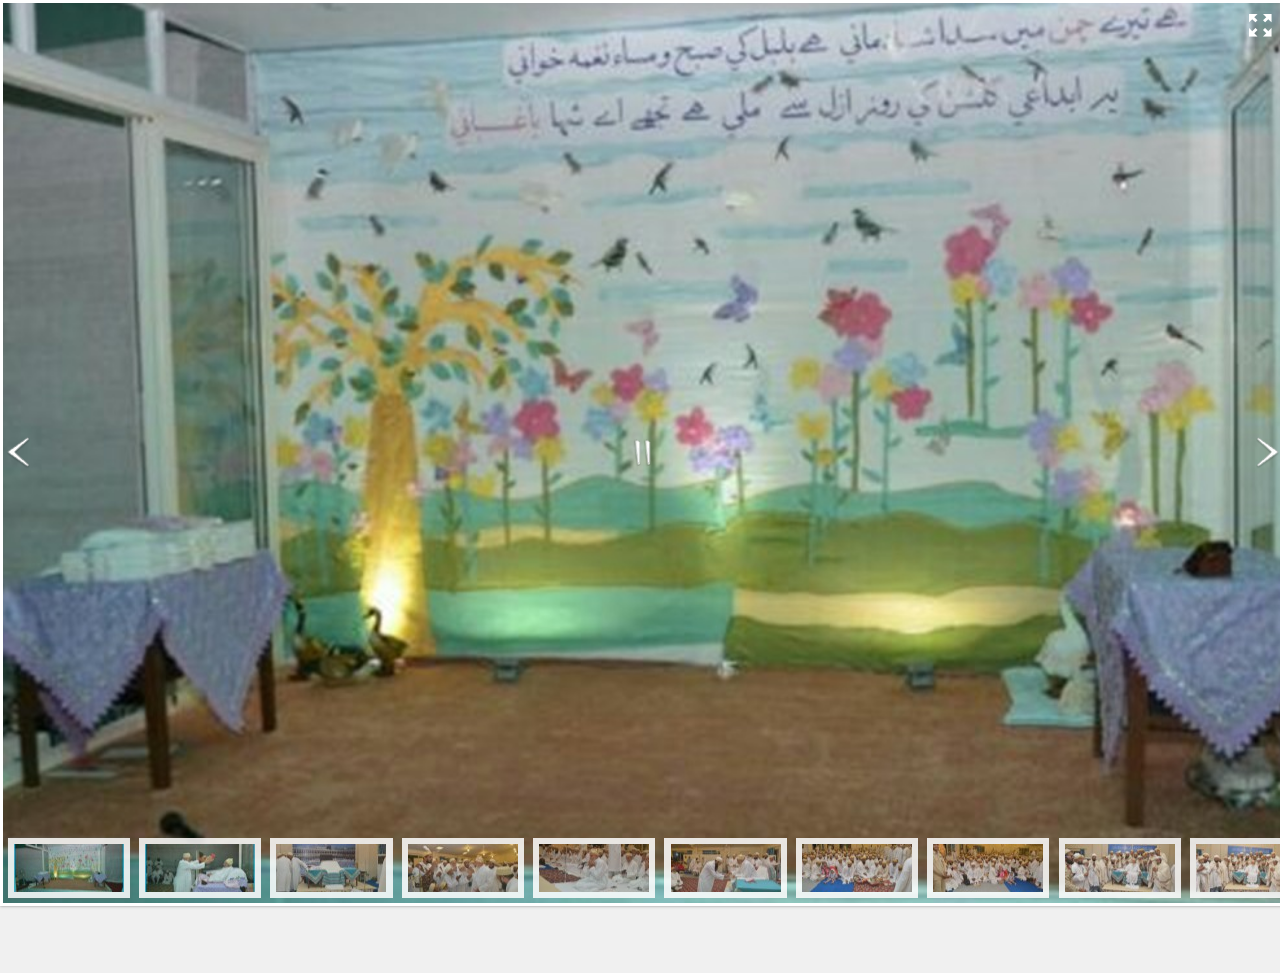
<file: hizbe_jamali_web/index.html>
<!DOCTYPE html PUBLIC "-//W3C//DTD XHTML 1.0 Strict//EN"
	"http://www.w3.org/TR/xhtml1/DTD/xhtml1-strict.dtd">
<html xmlns="http://www.w3.org/1999/xhtml">
<head>
	<title>Ziyaafat burhanuddin moula generated by WOWSlider.com</title>
	<meta http-equiv="content-type" content="text/html; charset=utf-8" />
	<meta name="description" content="Made with WOW Slider - Create beautiful, responsive image sliders in a few clicks. Awesome skins and animations. Image carousel" />
	
	<!-- Start WOWSlider.com HEAD section --> <!-- add to the <head> of your page -->
	<link rel="stylesheet" type="text/css" href="engine1/style.css" />
	<script type="text/javascript" src="engine1/jquery.js"></script>
	<!-- End WOWSlider.com HEAD section -->
	
</head>
<body style="background-color:#f0f0f0;margin:0">

	<!-- Start WOWSlider.com BODY section --> <!-- add to the <body> of your page -->
	<div id="wowslider-container1">
	<div class="ws_images"><ul>
		<li><img src="data1/images/ziyafat2.jpg" alt="Ziyafat2" title="Ziyafat2" id="wows1_0"/></li>
		<li><img src="data1/images/ziyafat1.jpg" alt="Ziyafat1" title="Ziyafat1" id="wows1_1"/></li>
		<li><img src="data1/images/dsc_1412.jpg" alt="DSC_1412" title="DSC_1412" id="wows1_2"/></li>
		<li><img src="data1/images/dsc_1416.jpg" alt="DSC_1416" title="DSC_1416" id="wows1_3"/></li>
		<li><img src="data1/images/dsc_1421.jpg" alt="DSC_1421" title="DSC_1421" id="wows1_4"/></li>
		<li><img src="data1/images/dsc_1425.jpg" alt="DSC_1425" title="DSC_1425" id="wows1_5"/></li>
		<li><img src="data1/images/dsc_1459.jpg" alt="DSC_1459" title="DSC_1459" id="wows1_6"/></li>
		<li><img src="data1/images/dsc_1460.jpg" alt="DSC_1460" title="DSC_1460" id="wows1_7"/></li>
		<li><a href="http://wowslider.com/vf"><img src="data1/images/dsc_1859.jpg" alt="full screen slider" title="DSC_1859" id="wows1_8"/></a></li>
		<li><img src="data1/images/dsc_1861.jpg" alt="DSC_1861" title="DSC_1861" id="wows1_9"/></li>
	</ul></div>
	<div class="ws_thumbs">
<div>
		<a href="#" title="Ziyafat2"><img src="data1/tooltips/ziyafat2.jpg" alt="" /></a>
		<a href="#" title="Ziyafat1"><img src="data1/tooltips/ziyafat1.jpg" alt="" /></a>
		<a href="#" title="DSC_1412"><img src="data1/tooltips/dsc_1412.jpg" alt="" /></a>
		<a href="#" title="DSC_1416"><img src="data1/tooltips/dsc_1416.jpg" alt="" /></a>
		<a href="#" title="DSC_1421"><img src="data1/tooltips/dsc_1421.jpg" alt="" /></a>
		<a href="#" title="DSC_1425"><img src="data1/tooltips/dsc_1425.jpg" alt="" /></a>
		<a href="#" title="DSC_1459"><img src="data1/tooltips/dsc_1459.jpg" alt="" /></a>
		<a href="#" title="DSC_1460"><img src="data1/tooltips/dsc_1460.jpg" alt="" /></a>
		<a href="#" title="DSC_1859"><img src="data1/tooltips/dsc_1859.jpg" alt="" /></a>
		<a href="#" title="DSC_1861"><img src="data1/tooltips/dsc_1861.jpg" alt="" /></a>
	</div>
</div>
<span class="wsl"><a href="http://wowslider.com/vu">image carousel</a> by WOWSlider.com v6.9</span>
	<div class="ws_shadow"></div>
	</div>	
	<script type="text/javascript" src="engine1/wowslider.js"></script>
	<script type="text/javascript" src="engine1/script.js"></script>
	<!-- End WOWSlider.com BODY section -->
	
</body>
</html>
</file>
<file: hizbe_jamali_web/engine1/style.css>
/*
 *	generated by WOW Slider 6.9
 *	template Tick
 */
@import url(https://fonts.googleapis.com/css?family=Marck+Script&subset=latin,cyrillic,latin-ext);
#wowslider-container1 { 
	zoom: 1; 
	position: relative;
	width: 100%;
	max-width:100%;
	max-height:none;
	margin:0px auto 67px;
	z-index:90;
	border:3px solid #FFFFFF;
	text-align:left; /* reset align=center */
	font-size: 10px;
}
* html #wowslider-container1{ width:830px }
#wowslider-container1 .ws_images ul{
	position:relative;
	width: 10000%; 
	height:100%;
	left:0;
	list-style:none;
	margin:0;
	padding:0;
	border-spacing:0;
	overflow: visible;
	/*table-layout:fixed;*/
}
#wowslider-container1 .ws_images ul li{
	position: relative;
	width:1%;
	height:100%;
	line-height:0; /*opera*/
	overflow: hidden;
	float:left;
	font-size:0;
	padding:0 0 0 0 !important;
	margin:0 0 0 0 !important;
}

#wowslider-container1 .ws_images{
	position: relative;
	left:0;
	top:0;
	width:100%;
	height:100%;
	max-height:none;
	overflow:hidden;
}
#wowslider-container1 .ws_images a{
	width:100%;
	height:100%;
	max-height:none;
	display:block;
	color:transparent;
}
#wowslider-container1 img{
	max-width: none !important;
}
#wowslider-container1 .ws_images img{
	width:100%;
	border:none 0;
	max-width: none;
	padding:0;
	margin:0;
}

#wowslider-container1 .ws_images iframe {
	position: absolute;
	z-index: -1;
}

#wowslider-container1 .ws-title > div {
	display: inline-block !important;
}

#wowslider-container1 a{ 
	text-decoration: none; 
	outline: none; 
	border: none; 
}

#wowslider-container1  .ws_bullets { 
	float: left;
	position:absolute;
	z-index:70;
}
#wowslider-container1  .ws_bullets div{
	position:relative;
	float:left;
	font-size: 0px;
}
#wowslider-container1  .wsl{
	display:none;
}
#wowslider-container1 sound, 
#wowslider-container1 object{
	position:absolute;
}

/* prevent some of users reset styles */
#wowslider-container1 .ws_effect {
	position: static;
}

#wowslider-container1 .ws_photoItem {
	background: #fff;
}
#wowslider-container1 .ws_photoItem > div {
	left: 2em;
	right: 2em;
	top: 2em;
	bottom: 2em;
}


#wowslider-container1.ws_gestures {
	cursor: -webkit-grab;
	cursor: -moz-grab;
	cursor: url("[data-uri]"), move;
}
#wowslider-container1.ws_gestures.ws_grabbing {
	cursor: -webkit-grabbing;
	cursor: -moz-grabbing;
	cursor: url("[data-uri]"), move;
}

/* hide controls when video start play */
#wowslider-container1.ws_video_playing .ws_bullets {
	display: none;
}
#wowslider-container1.ws_video_playing:hover .ws_bullets {
	display: block;
}
/* IE fix because it don't show controls on hover if frame visible */
#wowslider-container1.ws_video_playing_ie .ws_bullets,
#wowslider-container1.ws_video_playing_ie a.ws_next,
#wowslider-container1.ws_video_playing_ie a.ws_prev {
	display: block;
}


/* youtube/vimeo buttons */
#wowslider-container1 .ws_video_btn {
	position: absolute;
	display: none;
	cursor: pointer;
	top: 0;
	left: 0;
	width: 100%;
	height: 100%;
	z-index: 55;
}
#wowslider-container1 .ws_video_btn.ws_youtube,
#wowslider-container1 .ws_video_btn.ws_vimeo {
	display: block;
}
#wowslider-container1 .ws_video_btn div {
	position: absolute;
	background-image: url(./playvideo.png);
	background-size: 200%;
	top: 50%;
	left: 50%;
	width: 7em;
	height: 5em;
	margin-left: -3.5em;
	margin-top: -2.5em;
}
#wowslider-container1 .ws_video_btn.ws_youtube div {
	background-position: 0 0;
}
#wowslider-container1 .ws_video_btn.ws_youtube:hover div {
	background-position: 100% 0;
}
#wowslider-container1 .ws_video_btn.ws_vimeo div {
	background-position: 0 100%;
}
#wowslider-container1 .ws_video_btn.ws_vimeo:hover div {
	background-position: 100% 100%;
}

#wowslider-container1 .ws_playpause.ws_hide {
	display: none !important;
}
@font-face {
  font-family: 'fullscreen';
  src: url('fullscreen.eot');
  src: url('fullscreen.eot#iefix') format('embedded-opentype'),
       url('fullscreen.woff') format('woff'),
       url('fullscreen.ttf') format('truetype'),
       url('fullscreen.svg#fullscreen') format('svg');
  font-weight: normal;
  font-style: normal;
}

#wowslider-container1 .ws_fullscreen {
	display: none;
	position: absolute;
	font-family: "fullscreen";
	top: .5em;
	right: .5em;
	font-size: 2.25em;
	z-index: 59;
	color: #fff;
}
#wowslider-container1:hover .ws_fullscreen {
	display: block;
}
#wowslider-container1 .ws_fullscreen:after {
	content: '\e800';
}

#wowslider-container1 .ws_bullets {
	margin-right: 6em;
}

.ws_fs_wrapper {
	width:100%;
	height: 100%;
	background: #181818;
}

.ws_fs_wrapper > #wowslider-container1,
.ws_fs_wrapper > #wowslider-container1 .ws_images {
	margin:0 auto;
	max-height: none;
}

.ws_fs_wrapper > #wowslider-container1 .ws_fullscreen {
	position: fixed;
	display: block;
}

.ws_fs_wrapper > #wowslider-container1 .ws_fullscreen:after {
	content: '\e801';
}

.ws_fs_wrapper > #wowslider-container1 {
	border: 0;
	outline: 0;
	-webkit-box-shadow: 0;
	-moz-box-shadow: 0;
	box-shadow: 0; 
}
#wowslider-container1  .ws_bullets { 
	padding: 4px; 
}
#wowslider-container1 .ws_bullets a { 
	width:15px;
	height:15px;
	background: url(./bullet.png) left top;
	float: left; 
	text-indent: -4000px; 
	position:relative;
	margin-left:5px;
	color:transparent;
}
#wowslider-container1 .ws_bullets a:hover, #wowslider-container1 .ws_bullets a.ws_selbull{
	background-position: 0 100%;
}
#wowslider-container1 a.ws_next, #wowslider-container1 a.ws_prev {
	position:absolute;
	top:50%;
	margin-top:-1.6em;
	z-index:60;
	width: 2.4em;	
	height: 3.2em;
	background-image: url(./arrows.png);
	background-size:200%;
}
#wowslider-container1 a.ws_next{
	background-position: 100% 0;
	right:3px;
}
#wowslider-container1 a.ws_prev {
	background-position: 0 0; 
	left:3px;
}

/*playpause*/
#wowslider-container1 .ws_playpause {
    width: 2.4em;
    height: 3.2em;
    position: absolute;
    top: 50%;
    left: 50%;
    margin-left: -1.2em;
    margin-top: -1.6em;
    z-index: 59;
	background-size:100%;
}

#wowslider-container1 .ws_pause {
    background-image: url(./pause.png);
}

#wowslider-container1 .ws_play {
    background-image: url(./play.png);
}

#wowslider-container1 .ws_pause:hover, #wowslider-container1 .ws_play:hover {
    background-position: 100% 100% !important;
}/* bottom center */
#wowslider-container1  .ws_bullets {
    bottom: 0px;
	left:50%;
}
#wowslider-container1  .ws_bullets div{
	left:-50%;
}
#wowslider-container1 .ws-title{
	position:absolute;
	display:block;
	bottom: 2em;
	left: 0;
	margin-right: 1em; 
	color:#555555;
	z-index: 50;
	font-family:'Marck Script', 'Comic Sans MS', cursive;
	line-height: 1.4em;
	text-shadow: none;
	font-weight: normal;
}
#wowslider-container1 .ws-title div,#wowslider-container1 .ws-title span{
	display:inline-block;
	padding:0.7em 1em;
	background:#FFFFFF;
}
#wowslider-container1 .ws-title div{
	display:block;
	margin-top:0.5em;
	font-size: 2em;
	line-height: 0.8em;
	text-shadow: none;
}
#wowslider-container1 .ws-title span{
	font-size: 2.8em;
}#wowslider-container1  .ws_thumbs { 
	font-size: 0px; 
	position:absolute;
	overflow:auto;
	z-index:60;
}
#wowslider-container1 .ws_thumbs img{
	text-decoration: none;
	border: 0;
	width: 100%;
}
#wowslider-container1 .ws_thumbs a {
	position:relative;
	text-indent: -4000px; 
	color:transparent;
	opacity:0.85;
	text-decoration: none;
	display: inline-block;
	border: 0;
	margin:0.24%;
	text-indent:0;
	padding: 0.32%;
	width: 8.88%;
	max-width: 110px;
}
#wowslider-container1 .ws_thumbs a:hover{
	opacity:1;
}
#wowslider-container1 .ws_thumbs a:hover img{
	visibility:visible;
}
#wowslider-container1  .ws_thumbs { 
    bottom: -0%;
    left: 0;
	width:100%;
	max-height:$thumbFullHeight$px;
}
#wowslider-container1  .ws_thumbs div{
	position:relative;
	letter-spacing:-4px;
	width:149.40%;
}#wowslider-container1 .ws_thumbs a.ws_selthumb{
	background-color:#FFFFFF;
    box-shadow: 0px 0px 3px rgba(100, 100, 100, 0.7);	
    -moz-box-shadow: 0px 0px 3px rgba(100, 100, 100, 0.7);
    -webkit-box-shadow: 0px 0px 3px rgba(100, 100, 100, 0.7);
}

#wowslider-container1 .ws_thumbs  a{
    background-color:#FFFFFF;
}

#wowslider-container1 .ws_images > ul{
	animation: wsBasic 77s infinite;
	-moz-animation: wsBasic 77s infinite;
	-webkit-animation: wsBasic 77s infinite;
}
@keyframes wsBasic{0%{left:-0%} 7.4%{left:-0%} 10%{left:-100%} 17.4%{left:-100%} 20%{left:-200%} 27.4%{left:-200%} 30%{left:-300%} 37.4%{left:-300%} 40%{left:-400%} 47.4%{left:-400%} 50%{left:-500%} 57.4%{left:-500%} 60%{left:-600%} 67.4%{left:-600%} 70%{left:-700%} 77.4%{left:-700%} 80%{left:-800%} 87.4%{left:-800%} 90%{left:-900%} 97.4%{left:-900%} }
@-moz-keyframes wsBasic{0%{left:-0%} 7.4%{left:-0%} 10%{left:-100%} 17.4%{left:-100%} 20%{left:-200%} 27.4%{left:-200%} 30%{left:-300%} 37.4%{left:-300%} 40%{left:-400%} 47.4%{left:-400%} 50%{left:-500%} 57.4%{left:-500%} 60%{left:-600%} 67.4%{left:-600%} 70%{left:-700%} 77.4%{left:-700%} 80%{left:-800%} 87.4%{left:-800%} 90%{left:-900%} 97.4%{left:-900%} }
@-webkit-keyframes wsBasic{0%{left:-0%} 7.4%{left:-0%} 10%{left:-100%} 17.4%{left:-100%} 20%{left:-200%} 27.4%{left:-200%} 30%{left:-300%} 37.4%{left:-300%} 40%{left:-400%} 47.4%{left:-400%} 50%{left:-500%} 57.4%{left:-500%} 60%{left:-600%} 67.4%{left:-600%} 70%{left:-700%} 77.4%{left:-700%} 80%{left:-800%} 87.4%{left:-800%} 90%{left:-900%} 97.4%{left:-900%} }

#wowslider-container1 {
    box-shadow: 0px 0px 3px rgba(100, 100, 100, 0.7);	
    -moz-box-shadow: 0px 0px 3px rgba(100, 100, 100, 0.7);
    -webkit-box-shadow: 0px 0px 3px rgba(100, 100, 100, 0.7); 
}
#wowslider-container1 .ws_bullets  a img{
	text-indent:0;
	display:block;
	bottom:20px;
	left:-55px;
	visibility:hidden;
	position:absolute;
    border: 4px solid #FFFFFF;
    box-shadow: 0px 0px 3px rgba(100, 100, 100, 0.7);	
    -moz-box-shadow: 0px 0px 3px rgba(100, 100, 100, 0.7);
    -webkit-box-shadow: 0px 0px 3px rgba(100, 100, 100, 0.7);	
	max-width:none;
}
#wowslider-container1 .ws_bullets a:hover img{
	visibility:visible;
}

#wowslider-container1 .ws_bulframe div div{
	height:48px;
	overflow:visible;
	position:relative;
}
#wowslider-container1 .ws_bulframe div {
	left:0;
	overflow:hidden;
	position:relative;
	width:110px;
	background-color:#FFFFFF;
}
#wowslider-container1  .ws_bullets .ws_bulframe{
	display:none;
	bottom:20px;
	overflow:visible;
	position:absolute;
	cursor:pointer;
    border: 4px solid #ffffff;
    box-shadow: 0px 0px 3px rgba(100, 100, 100, 0.7);	
    -moz-box-shadow: 0px 0px 3px rgba(100, 100, 100, 0.7);
    -webkit-box-shadow: 0px 0px 3px rgba(100, 100, 100, 0.7);
}
#wowslider-container1 .ws_bulframe span{
	display:block;
	position:absolute;
	bottom:-12px;
	margin-left:-4px;
	left:55px;
	background:url(./triangle.png);
	width:15px;
	height:8px;
}
</file>
